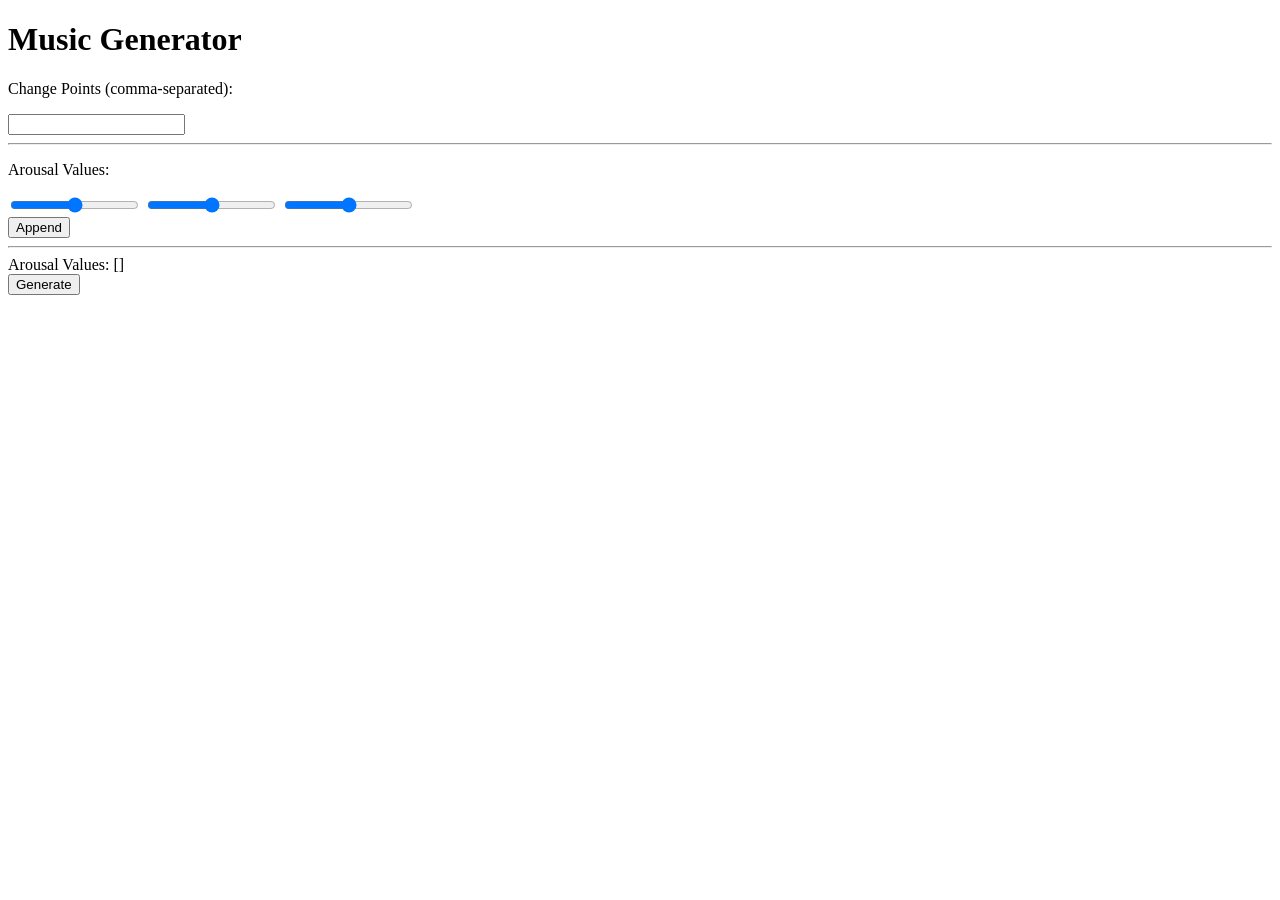
<file: src/index.html>
<!DOCTYPE html>
<html lang="en">
<head>
    <meta charset="UTF-8">
    <title>Music Generator</title>
</head>
<body>
<h1>Music Generator</h1>
<form id="generateForm" onsubmit="submitForm(); return false;">
    <p>Change Points (comma-separated):</p>
    <input type="text" id="change_points"><br>
    <hr>
    <p>Arousal Values:</p>
    <input type="range" id="slider1" min="-1.0" max="1.0" step="1.0" value="0">
    <input type="range" id="slider2" min="-1.0" max="1.0" step="1.0" value="0">
    <input type="range" id="slider3" min="-1.0" max="1.0" step="1.0" value="0"><br>
    <button type="button" onclick="appendArousal()">Append</button><br>
    <hr>
    Arousal Values: <span id="arousal_list">[]</span><br>
    <button type="submit">Generate</button>
</form>
<script>
var arousalValues = [];

function appendArousal() {
    var slider1 = parseFloat(document.getElementById('slider1').value);
    var slider2 = parseFloat(document.getElementById('slider2').value);
    var slider3 = parseFloat(document.getElementById('slider3').value);
    var average = (slider1 + slider2 + slider3) / 3;
    arousalValues.push(average.toFixed(2));
    document.getElementById('arousal_list').innerText = JSON.stringify(arousalValues);
}

function submitForm() {
    alert('Values submitted successfully.');

    fetch('/generate', {
        method: 'POST',
        headers: {
            'Content-Type': 'application/json',
        },
        body: JSON.stringify({
            change_points: document.getElementById('change_points').value,
            arousal_values: arousalValues
        })
    }).then(response => response.json())
    .then(data => {
        alert(data.message);
        if (data.download_url) {
            window.location.href = data.download_url;
        }
    }).catch(error => console.error('Error:', error));
}
</script>
</body>
</html>
</file>
